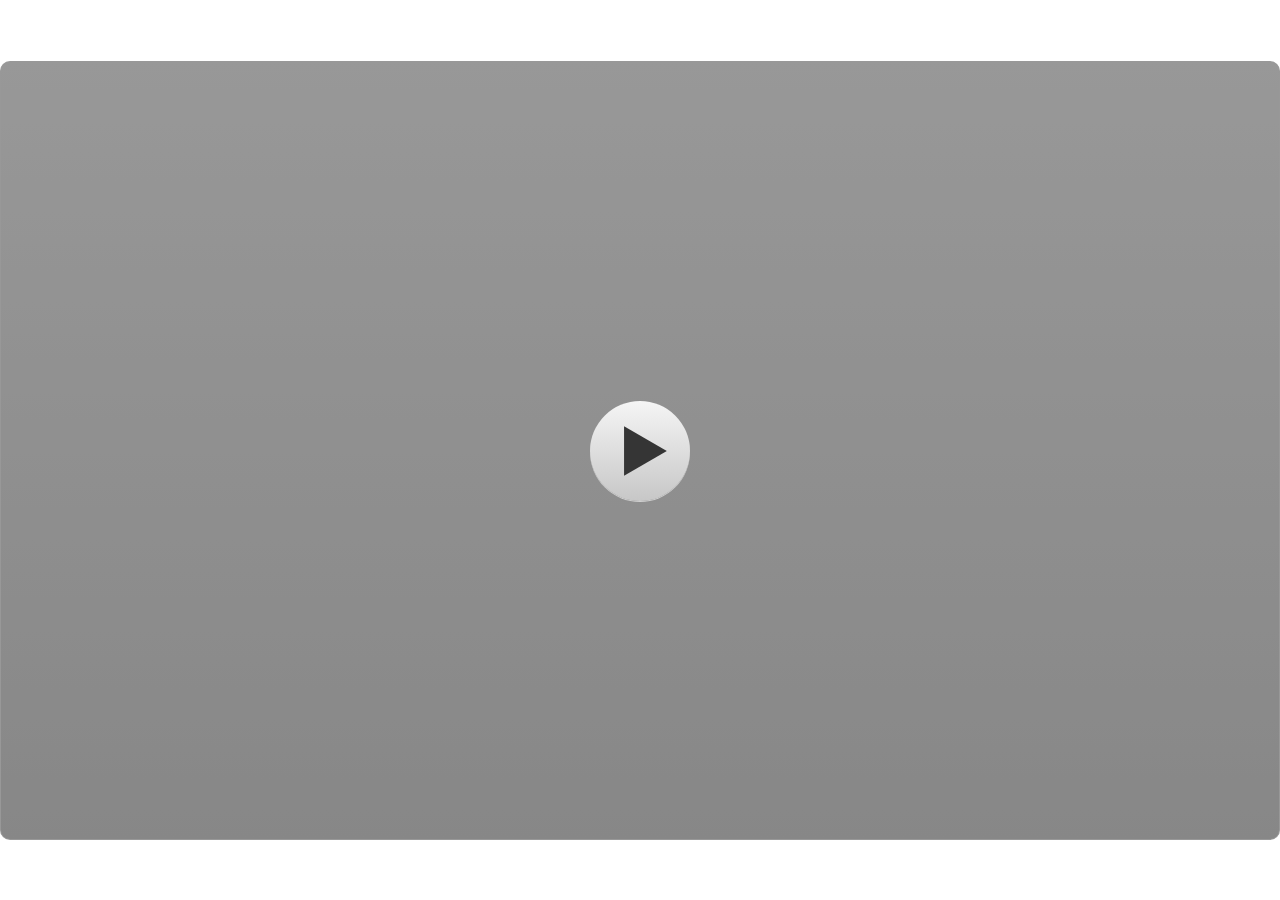
<file: index.html>
﻿<!doctype html>
<html lang="id-ID">
<head>
  <meta charset="utf-8">
  <!-- Created using Storyline 3 - http://www.articulate.com  -->
  <!-- version: 3.20.30234.0 -->
  <title>E-META Mengubah Bentuk Energi</title>
  <meta http-equiv="x-ua-compatible" content="IE=edge"/>
  <meta name="viewport" content="width=device-width,initial-scale=1,user-scalable=no,shrink-to-fit=no,minimal-ui"/>
  <meta name="apple-mobile-web-app-capable" content="yes"/>
  <style>
    html, body { height: 100%; padding: 0; margin: 0 }
    #app { height: 100%; width: 100%; }
  </style>

  <script>
    window.DS = {};
    window.globals = {
      DATA_PATH_BASE: '',
      HAS_FRAME: true,
      HAS_SLIDE: true,

      lmsPresent: false,
      tinCanPresent: false,
      cmi5Present: false,
      aoSupport: false,
      scale: 'show all',
      captureRc: false,
      browserSize: 'optimal',
      bgColor: '#FFFFFF',
      features: '',
      themeName: 'classic',
      preloaderColor: '#FFFFFF',
      suppressAnalytics: false,
      productChannel: 'perpetual',
      publishSource: 'storyline',
      aid: '',
      cid: '0612183d-6750-4b4f-a492-42fa0a2bf1e9',
      playerVersion: '3.20.30234.0',
      publishTimestamp: '2025-02-12T22:48:15.1954495Z',
      maxIosVideoElements: 10,
      connectionSettings: { },

      
      parseParams: function(qs) {
        if (window.globals.parsedParams != null) {
          return window.globals.parsedParams;
        }
        qs = (qs || window.location.search.substr(1)).split('+').join(' ');
        var params = {},
            tokens,
            re = /[?&]?([^=]+)=([^&]*)/g;

        while (tokens = re.exec(qs)) {
          params[decodeURIComponent(tokens[1]).trim()] =
            decodeURIComponent(tokens[2]).trim();
        }
        window.globals.parsedParams = params;
        return params;
      }

    };
  </script>
  <script>
    var isIe11 = ('ActiveXObject' in window || window.MSBlobBuilder != null)
      && window.msCrypto != null && !window.ActiveXObject;
    if (isIe11) {
      window.globals.unsupportedBrowser = true;
      document.write(atob('[base64]'));
    }
  </script>
  
  <script>window.THREE = { };</script>
  
</head>
<body style="background: #FFFFFF" class="cs-HTML theme-classic">
  <!-- 360 -->
  <audio src="" id="bgSong" preload="auto" autoplay loop></audio>
  <script>!function(){var e,i=/iPhone/i,o=/iPod/i,n=/iPad/i,t=/\biOS-universal(?:.+)Mac\b/i,r=/\bAndroid(?:.+)Mobile\b/i,a=/Android/i,d=/(?:SD4930UR|\bSilk(?:.+)Mobile\b)/i,p=/Silk/i,l=/Windows Phone/i,u=/\bWindows(?:.+)ARM\b/i,b=/BlackBerry/i,s=/BB10/i,c=/Opera Mini/i,f=/\b(CriOS|Chrome)(?:.+)Mobile/i,h=/Mobile(?:.+)Firefox\b/i,v=function(e){return void 0!==e&&"MacIntel"===e.platform&&"number"==typeof e.maxTouchPoints&&e.maxTouchPoints>1&&"undefined"==typeof MSStream};e=function(e){var m={userAgent:"",platform:"",maxTouchPoints:0};e||"undefined"==typeof navigator?"string"==typeof e?m.userAgent=e:e&&e.userAgent&&(m={userAgent:e.userAgent,platform:e.platform,maxTouchPoints:e.maxTouchPoints||0}):m={userAgent:navigator.userAgent,platform:navigator.platform,maxTouchPoints:navigator.maxTouchPoints||0};var g=m.userAgent,y=g.split("[FBAN");void 0!==y[1]&&(g=y[0]),void 0!==(y=g.split("Twitter"))[1]&&(g=y[0]);var A=function(e){return function(i){return i.test(e)}}(g),w={apple:{phone:A(i)&&!A(l),ipod:A(o),tablet:!A(i)&&(A(n)||v(m))&&!A(l),universal:A(t),device:(A(i)||A(o)||A(n)||A(t)||v(m))&&!A(l)},amazon:{phone:A(d),tablet:!A(d)&&A(p),device:A(d)||A(p)},android:{phone:!A(l)&&A(d)||!A(l)&&A(r),tablet:!A(l)&&!A(d)&&!A(r)&&(A(p)||A(a)),device:!A(l)&&(A(d)||A(p)||A(r)||A(a))||A(/\bokhttp\b/i)},windows:{phone:A(l),tablet:A(u),device:A(l)||A(u)},other:{blackberry:A(b),blackberry10:A(s),opera:A(c),firefox:A(h),chrome:A(f),device:A(b)||A(s)||A(c)||A(h)||A(f)},any:!1,phone:!1,tablet:!1};return w.any=w.apple.device||w.android.device||w.windows.device||w.other.device,w.phone=w.apple.phone||w.android.phone||w.windows.phone,w.tablet=w.apple.tablet||w.android.tablet||w.windows.tablet,w}(),"object"==typeof exports&&"undefined"!=typeof module?module.exports=e:"function"==typeof define&&define.amd?define((function(){return e})):this.isMobile=e}();
    window.isMobile.apple.tablet = window.isMobile.apple.tablet ||
      (navigator.platform === 'MacIntel' && navigator.maxTouchPoints > 1);
    window.isMobile.apple.device = window.isMobile.apple.device || window.isMobile.apple.tablet;
    window.isMobile.tablet = window.isMobile.tablet || window.isMobile.apple.tablet;
    window.isMobile.any = window.isMobile.any || window.isMobile.apple.tablet;
  </script>

  <div id="focus-sink" tabindex="-1"></div>

  <div id="preso"></div>
  <script>
    (function() {

      var classTypes = [ 'desktop', 'mobile', 'phone', 'tablet' ];

      var addDeviceClasses = function(prefix, testObj) {
        var curr, i;
        for (i = 0; i < classTypes.length; i++) {
          curr = classTypes[i];
          if (testObj[curr]) {
            document.body.classList.add(prefix + curr);
          }
        }
      };

      var params = window.globals.parseParams(),
          isDevicePreview = params.devicepreview === '1',
          isPhoneOverride = params.deviceType === 'phone' || (isDevicePreview && params.phone == '1'),
          isTabletOverride = (params.deviceType === 'tablet' || isDevicePreview) && !isPhoneOverride,
          isMobileOverride = isPhoneOverride || isTabletOverride;

      var deviceView = {
        desktop: !window.isMobile.any && !isMobileOverride,
        mobile: window.isMobile.any || isMobileOverride,
        phone: isPhoneOverride || (window.isMobile.phone && !isTabletOverride),
        tablet: isTabletOverride || window.isMobile.tablet
      };

      window.globals.deviceView = deviceView;
      window.isMobile.desktop = !window.isMobile.any;
      window.isMobile.mobile = window.isMobile.any;

      addDeviceClasses('view-', deviceView);

    })();
  </script>
  
  <script src='story_content/user.js' type=text/javascript></script>
  <div class="slide-loader"></div>

  <script>
    if (window.globals.deviceView.isMobile) { var doc = document, loader = doc.body.querySelector('.slide-loader'); [ 1, 2, 3 ].forEach(function(n) { var d = doc.createElement('div'); d.style.backgroundColor = window.globals.preloaderColor; d.classList.add('mobile-loader-dot'); d.classList.add('dot' + n); loader.appendChild(d); }); }
  </script>

  <div class="mobile-load-title-overlay" style="display: none">
    <div class="mobile-load-title">E-META Mengubah Bentuk Energi</div>
  </div>

  <div class="mobile-chrome-warning"></div>

  
<style>
  .warn-connection-dialog {
    display: none;
    background: transparent;
    pointer-events: none;
    position: fixed;
    left: 0;
    top: 0;
    width: 100%;
    height: 100%;
    z-index: 999;
  }

  .warn-connection-content {
    border-radius: 4px;
    background: white;
    border: 1px solid #E7E7E7;
    color: #333333;
    box-shadow: 0 2px 4px rgba(0, 0, 0, 0.25);
    transition: all 150ms ease-out;
    position: absolute;
    white-space: nowrap;
  }

  .view-phone.is-landscape .warn-connection-content {
    left: 23px;
    bottom: 23px;
  }

  .view-tablet.is-landscape .warn-connection-content {
    left: 50%;
    top: 20px;
    transform: translateX(-50%);
  }

  .is-portrait .warn-connection-content {
    transform: translate(-50%, calc(-100% - 15px));
  }

  .warn-connection-content p {
    display: inline-block;
    margin: 0 8px 0 0;
    line-height: 33px;
    font-size: 11px;
  }

  .warn-connection-content svg {
    position: relative;
    vertical-align: middle;
    margin: 0 2px 2px 8px;
  }

  .view-desktop .warn-connection-content {
    left: 1.5em;
    bottom: 1.5em;
  }

  .view-desktop .warn-connection-content p {
    font-size: 1.1em;
  }

  .is-offline .warn-connection-dialog {
    display: block;
  }

  .is-offline .cs-panel * {
    pointer-events: none !important;
  }

  .is-offline .cs-panel {
    pointer-events: all !important;
  }

  .is-offline #nav-controls * {
    pointer-events: none !important;
  }

  .is-offline #nav-controls {
    pointer-events: all !important;
  }
</style>

<div class="warn-connection-dialog">
  <div class="warn-connection-content">
    <svg width="17" height="15" viewBox="0 0 17 15" xmlns="http://www.w3.org/2000/svg">
      <path fill="#8F0000" stroke="white" d="M16.07,12.98 L15.88,12.23 L9.51,1.21 C8.97,0.26,7.6,0.26,7.06,1.21 L0.69,12.23 C0.15,13.16,0.81,14.36,1.91,14.36 H14.65 C15.47,14.36,16.05,13.7,16.07,12.98 Z"/>
      <path fill="white" stroke="white" d="M8.58,5.5 C8.35,5.28,8.5,5.35,8.21,5.32 C8.09,5.35,7.97,5.49,7.96,5.67 C7.97,5.79,7.98,5.92,7.98,6.04 L7.98,6.04 C7.99,6.17,8,6.31,8.01,6.43 L8.01,6.44 C8.03,6.92,8.06,7.41,8.09,7.9 L8.09,7.9 C8.12,8.39,8.14,8.88,8.17,9.37 C8.17,9.39,8.18,9.42,8.2,9.44 C8.23,9.46,8.25,9.47,8.28,9.47 C8.31,9.47,8.34,9.46,8.35,9.44 C8.37,9.43,8.38,9.4,8.39,9.35 L8.39,9.34 C8.39,9.24,8.4,9.15,8.4,9.05 L8.4,9.05 C8.41,8.96,8.41,8.86,8.42,8.75 C8.43,8.44,8.45,8.12,8.47,7.81 L8.47,7.81 C8.49,7.49,8.51,7.18,8.53,6.87 C8.55,6.46,8.56,6.05,8.59,5.64 L8.6,5.62 C8.6,5.57,8.59,5.53,8.58,5.5 L8.21,5.32 Z"/>
      <circle fill="white" stroke="white" cx="8.3" cy="11.35" r="0.3"/>
    </svg>
    <p>You are offline. Trying to reconnect...</p>
  </div>
</div>

<script>
  (function() {
    window.DS.connection = {
      warningShown: false,
      assets: {},
      loadingAssetGroup: false,
      retryDelay: 500
    };

    // @TODO this is POC code and can be cleaned up a bit more if we move forward
    // with the feature



    // The `window.globals.features` variable must be set in `webpack.dev.config` when testing locally - it is not enough
    // to have it in the data - but it must be set there as well.
    var useConnectionMessages = window.AbortController != null &&
      window.location.protocol != 'file:' &&
      window.globals.features.indexOf('ConnectionMessages') != -1;

    window.DS.connection.useConnectionMessages = useConnectionMessages

    var assetCount = 0;
    var checkLoadedId;
    var connectionSettings = window.globals.connectionSettings;

    if (useConnectionMessages && connectionSettings != null) {
      var contentEl = document.querySelector('.warn-connection-content');
      var messageEl = contentEl.querySelector('p')

      if (connectionSettings.useDarkTheme) {
        contentEl.style.borderColor = '#BABBBA';
        contentEl.style.backgroundColor = '#282828';
        contentEl.style.color = '#FFFFFF';
      }

      if (connectionSettings.message != null) {
        messageEl.textContent = window.decodeURIComponent(connectionSettings.message);
      }
    }

    function checkAssetsReady() {
      for (var i in DS.connection.assets) {
        if (!DS.connection.assets[i].success) {
          return false;
        }
      }
      return true;
    }

    function stopAssetGroup() {
      if (!useConnectionMessages) { return; }

      assetCount = 0;

      DS.connection.oldAssetGroup = DS.connection.assets;
      DS.connection.assets = {};
      DS.connection.loadingAssetGroup = false;
      clearInterval(checkLoadedId);
    }

    function startAssetGroup() {
      if (!useConnectionMessages) { return; }
      var ticks = 0;
      clearInterval(checkLoadedId);
      checkLoadedId = setInterval(function() {
        var loaded = 0;
        if (assetCount === 0 && loaded === 0) {
          clearInterval(checkLoadedId);
          return;
        }

        for (var i in DS.connection.assets) {
          if (DS.connection.assets[i].success) {
            loaded++;
          }
        }

        if (assetCount === loaded && checkAssetsReady()) {
          for (var i in DS.connection.assets) {
            if (DS.connection.assets[i].action) {
              DS.connection.assets[i].action();
            }
          }
          hideWarning();
          stopAssetGroup();
        }
      }, 100)
    }

    function requiredAsset(url, action, retry, type) {
      if (!useConnectionMessages) { return; }
      if (DS.connection.assets[url]) { return; }

      DS.connection.assets[url] = {
        success: false, action: action, retry: retry, type: type
      };
      assetCount = Object.keys(DS.connection.assets).length;
      if (!DS.connection.loadingAssetGroup) {
        startAssetGroup();
      }
      DS.connection.loadingAssetGroup = true;
    }

    function assetLoaded(url) {
      if (!useConnectionMessages) { return; }
      if (DS.connection.assets[url]) {
        DS.connection.assets[url].success = true;
      }
    }

    function assetFailed(url) {
      if (!useConnectionMessages) { return; }
      if (!DS.connection.assets[url]) {
        if (/\.js$/.test(url)) {
          setTimeout(function() {
            if (DS.connection.lastSlideLoaded != null) {
              DS.connection.lastSlideLoaded();
            }
          }, DS.connection.retryDelay);
        }
        return;
      }
      if (!DS.connection.warningShown) { showWarning(); }
      if (DS.connection.assets[url].retry) {
        setTimeout(function() {
          if (!DS.connection.assets[url].success) {
            DS.connection.assets[url].retry()
          }
        }, DS.connection.retryDelay);
      }
    }

    function hideWarning() {
      document.body.classList.remove('is-offline');
      DS.connection.warningShown = false;
    }
    DS.connection.hideWarning = hideWarning

    function showWarning(btn) {
      document.body.classList.add('is-offline')
      DS.connection.warningShown = true;
      updateWarningPosition();
    }

    function updateWarningPosition() {
      if (!DS.connection.warningShown) {
        return;
      }

      var isPortrait = document.body.classList.contains('is-portrait');
      var warningEl = document.querySelector('.warn-connection-content');

      if (isPortrait) {
        var slide = document.querySelector('.primary-slide');
        var slideRect = slide.getBoundingClientRect();

        warningEl.style.top = `${slideRect.top}px`
        warningEl.style.left = `${slideRect.left + slideRect.width / 2}px`
      } else {
        warningEl.style.top = null;
        warningEl.style.left = null;
      }

      window.requestAnimationFrame(updateWarningPosition);
    }

    // these will all be noops if the feature flag isn't set in
    // the data and `window.globals.features`
    DS.connection.requiredAsset = requiredAsset;
    DS.connection.assetLoaded = assetLoaded;
    DS.connection.assetFailed = assetFailed;
    DS.connection.stopAssetGroup = stopAssetGroup;
    DS.connection.startAssetGroup = startAssetGroup;
  })();
</script>


  <script>
    
    if (window.autoSpider && window.vInterfaceObject) {
      document.querySelector('.mobile-load-title-overlay').style.display = 'none';
    }
  </script>

  

  <link rel="stylesheet" href="html5/data/css/output.min.css" data-noprefix/>
</body>
<script src="html5/lib/scripts/bootstrapper.min.js"></script>
</html>
</file>
